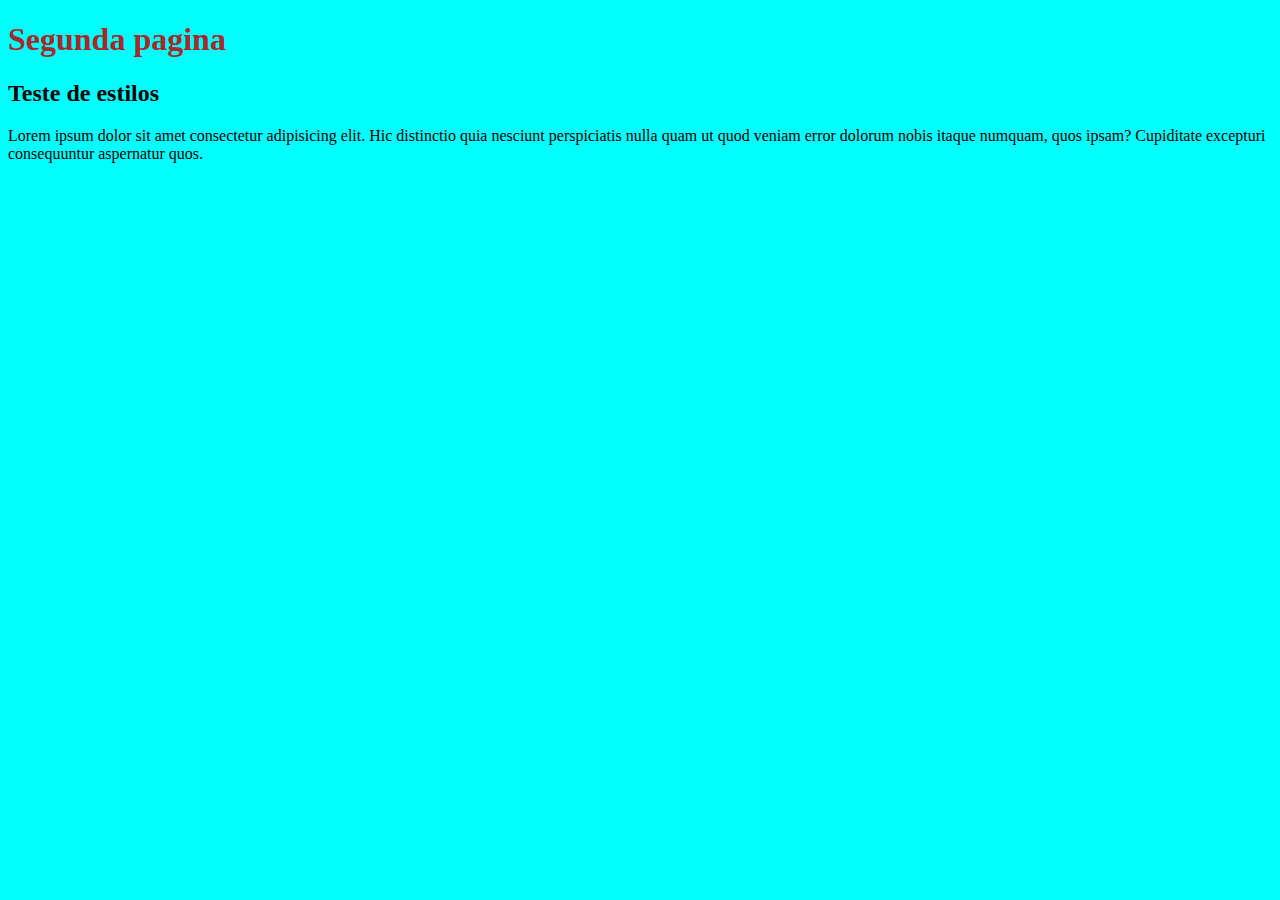
<file: pagina02.html>
<!DOCTYPE html>
<html lang="en">
<head>
    <meta charset="UTF-8">
    <meta http-equiv="X-UA-Compatible" content="IE=edge">
    <meta name="viewport" content="width=device-width, initial-scale=1.0">
    <title>Pagina02</title>
    <link rel="stylesheet" href="style.css">
</head>
<body>
    <h1>Segunda pagina</h1>
    <h2>Teste de estilos</h2>
    <p>Lorem ipsum dolor sit amet consectetur adipisicing elit. Hic distinctio quia nesciunt perspiciatis nulla quam ut quod veniam error dolorum nobis itaque numquam, quos ipsam? Cupiditate excepturi consequuntur aspernatur quos.</p>
</body>
</html>
</file>
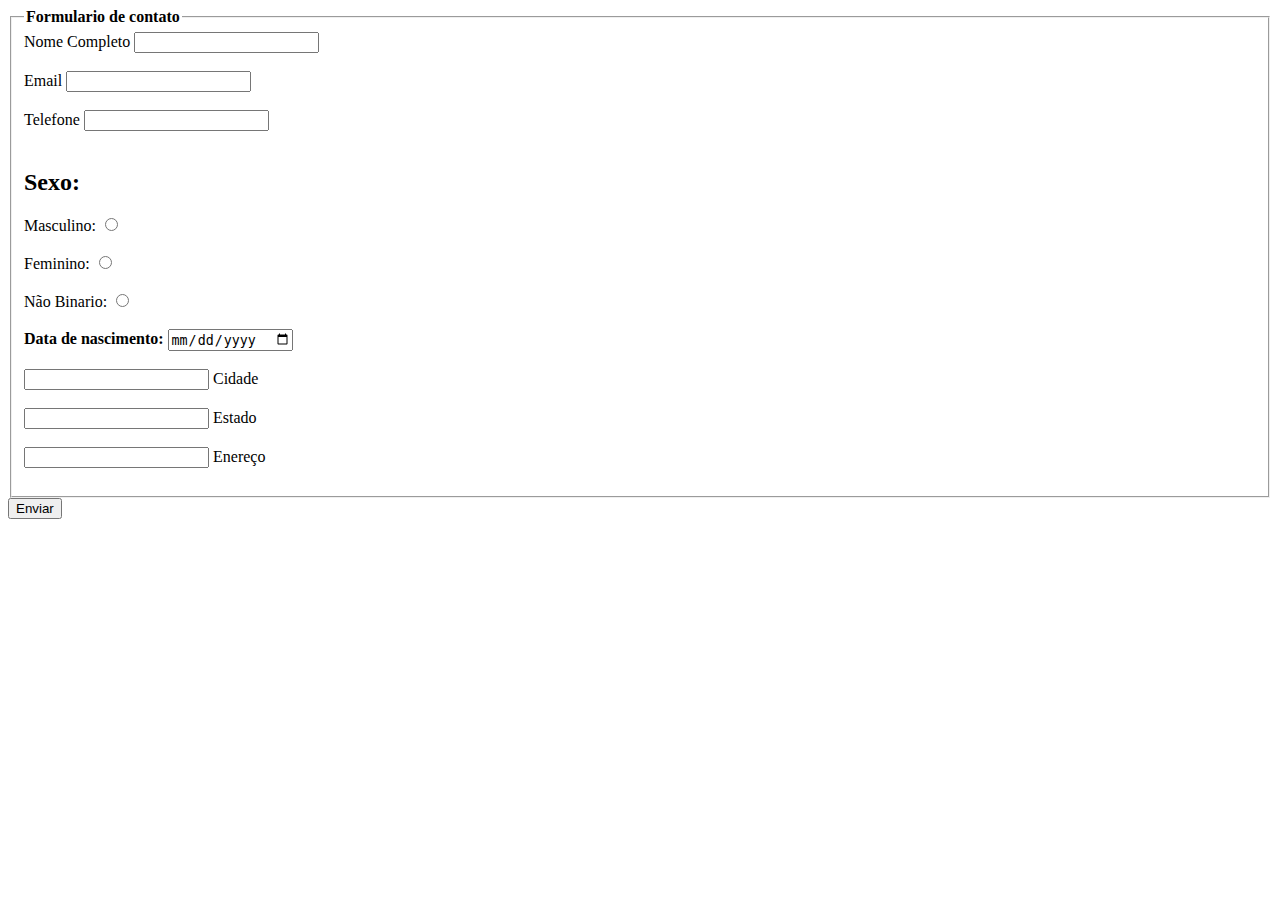
<file: rocketseat.html>
<!DOCTYPE html>
<html lang="pt-br">

<head>
    <meta charset="UTF-8">
    <meta http-equiv="X-UA-Compatible" content="IE=edge">
    <meta name="viewport" content="width=device-width, initial-scale=1.0">
    <title>Formulario</title>
</head>

<body>
    <div class="box">
        <form action="">
            <fieldset>
                <legend><strong>Formulario de contato</strong> </legend>
                <div>
                    <label class="labelinput" for="nome" required>Nome Completo</label>
                    <input id="nome" type="text" name="nome-completo">
                    <br>
                    <br>
                    <label class="labelinput" for="email">Email</label>
                    <input id="email" type="email" name="email">
                    <br>
                    <br>
                    <label class="labelinput" for="tel">Telefone</label>
                    <input id="tel" type="number" name="tel">
                    <br>
                    <br>
                </div>
                <div>
                    <h2>Sexo:</h2>
                    <label for="genero">Masculino:</label>
                    <input type="radio" name="genero" id="genero" value="Masculino">
                    <br>
                    <br>
                    <label for="genero2">Feminino:</label>
                    <input type="radio" name="genero" id="genero2" value="Feminino">
                    <br>
                    <br>
                    <label for="genero3">Não Binario:</label>
                    <input type="radio" name="genero" id="genero3" value="naobi">
                    <br>
                    <br>
                </div>
                <div>
                    <label class="labelinput" for="data"><strong>Data de nascimento: </strong></label>
                    <input class="data" type="date">
                    <br>
                    <br>
                </div>
                <div>
                    <input id="cidade" type="text">
                    <label class="labelinput" for="cidade">Cidade</label>
                    <br>
                    <br>
                    <input id="estado" type="text">
                    <label class="labelinput" for="estado">Estado</label>
                    <br>
                    <br>
                    <input id="endereco" type="text">
                    <label class="labelinput" for="endereco">Enereço</label>
                    <br>
                    <br>
                </div>
            </fieldset>
            <button id="button">Enviar</button>
        </form>
    </div>
</body>

</html>
</file>
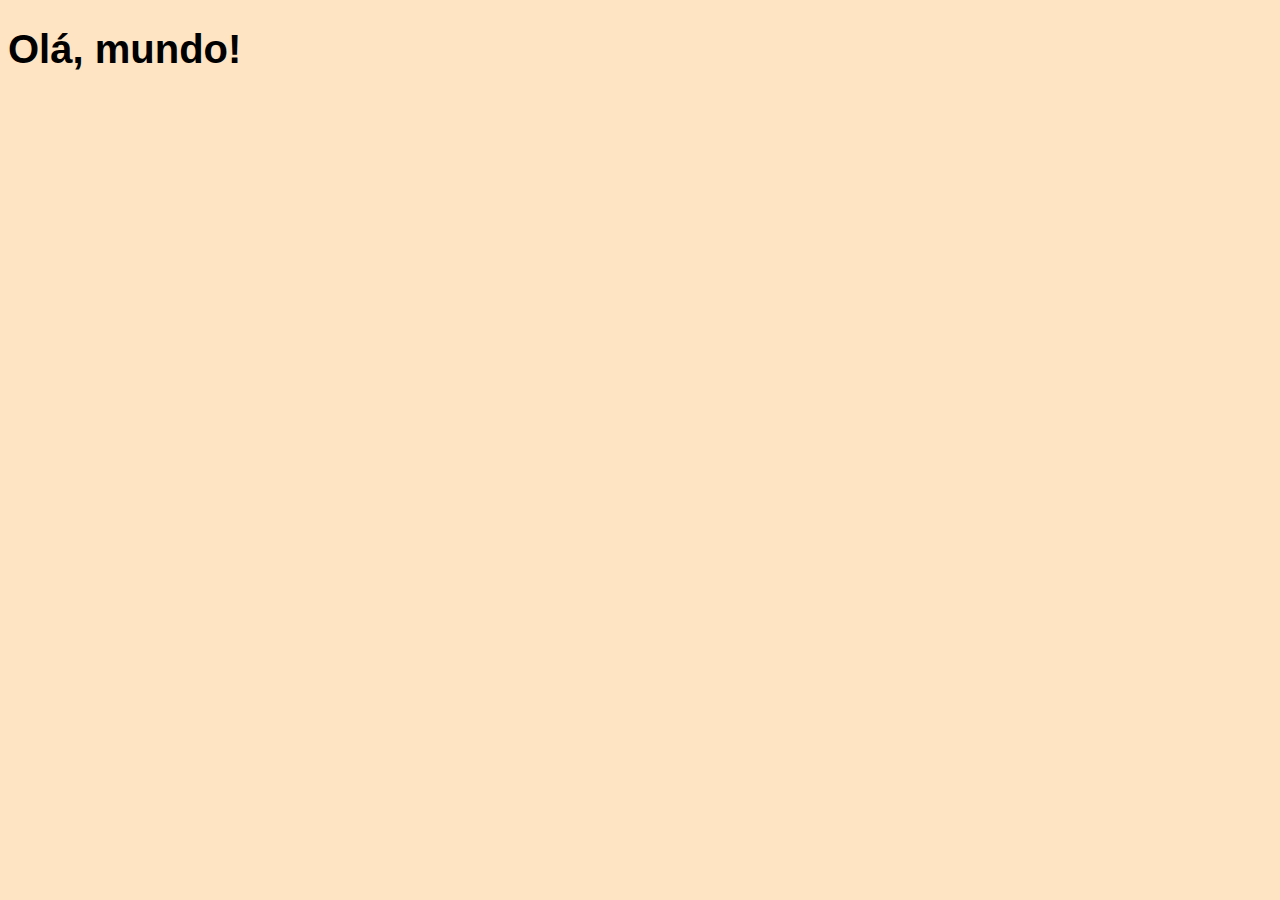
<file: cv.js/aula06/ex002.html>
<!DOCTYPE html>
<html lang="pt-br">
<head>
    <meta charset="UTF-8">
    <meta http-equiv="X-UA-Compatible" content="IE=edge">
    <meta name="viewport" content="width=device-width, initial-scale=1.0">
    <title>frist javascript - project</title>
    <style>
        body{
            background-color: bisque;
            font: 20px Arial;
        }
    </style>
</head>
<body>
    <h1>Olá, mundo!</h1>
    <script>
     var nome = window.prompt('Qual é o seu nome?') // criando variavel nome
     var idade = window.prompt('Qual é sua idade? ') // criando variavel idade
     window.alert ('É um prazer ter você por aqui' + nome + '!! ' + ' Você tem ' + idade + 'anos' ) // mostrando string e variavel com o comando alert
    </script>
</body>
</html>
</file>
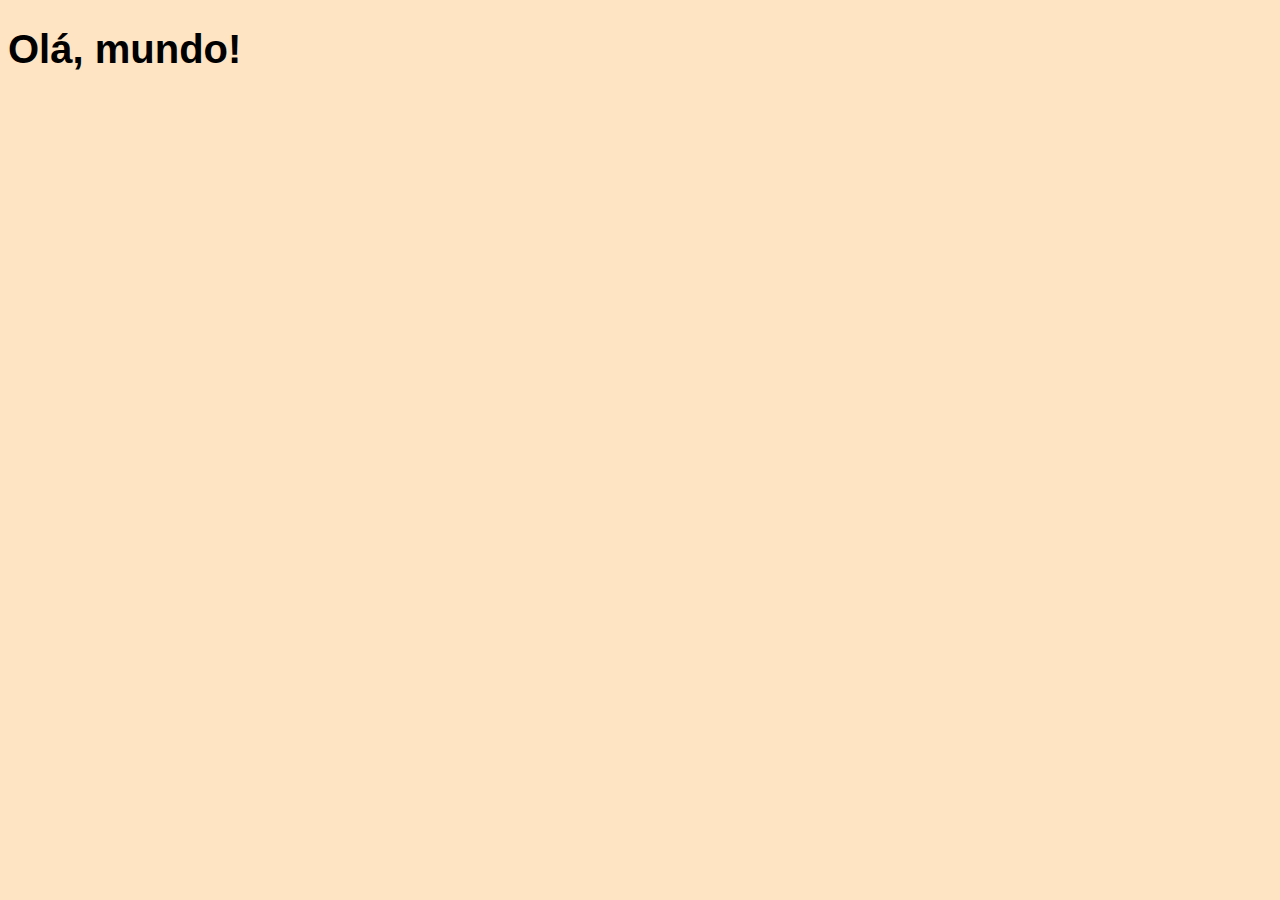
<file: cv.js/aula06/ex003.html>
<!DOCTYPE html>
<html lang="pt-br">
<head>
    <meta charset="UTF-8">
    <meta http-equiv="X-UA-Compatible" content="IE=edge">
    <meta name="viewport" content="width=device-width, initial-scale=1.0">
    <title>frist javascript - project</title>
    <style>
        body{
            background-color: bisque;
            font: 20px Arial;
        }
    </style>
</head>
<body>
    <h1>Olá, mundo!</h1>
    <script>
        var nome = window.prompt('Digite o seu nome ')
        document.write(`Olá, ${nome}!! Seu nome tem ${nome.length} letras `)
    </script>
</body>
</html>
</file>
<file: style.css>
@charset "UTF-8";

body{
    background-color: aqua;
}

h1{
    color: brown;
}
</file>
